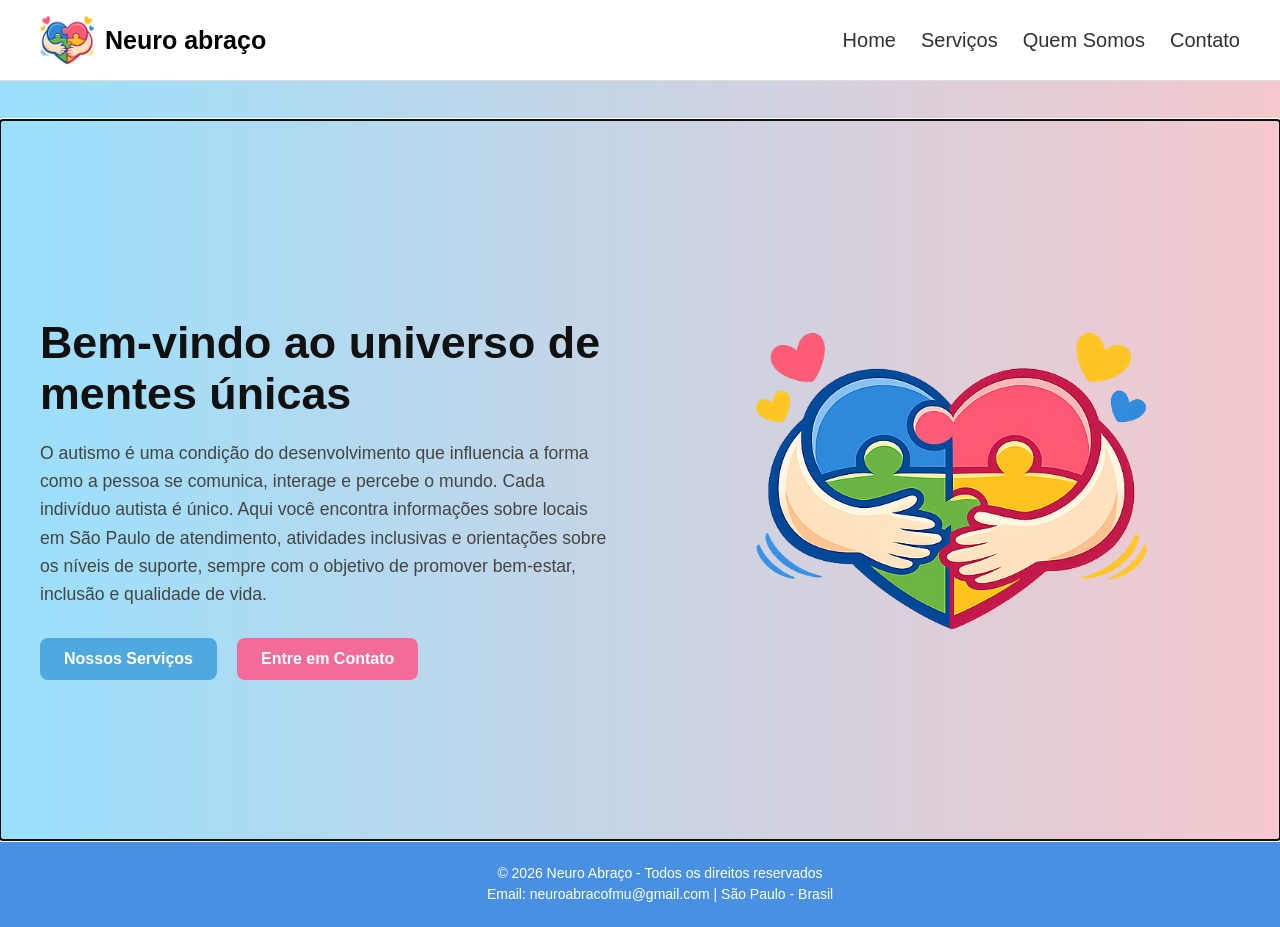
<file: index.html>
<!DOCTYPE html>
<html lang="pt-br">
<head>
    <meta charset="UTF-8">
    <meta name="viewport" content="width=device-width, initial-scale=1.0">
    <title>Neuro Abraço</title>
    <style> /* Oculta todas as páginas por padrão */ /* Exibe apenas a página inicial ao carregar */
    .pagina { display: none; }
    #index  { display: flex; }
    </style>
    <link rel="stylesheet" href="style.css"> <!-- Ícone exibido na aba do navegador -->
    <link rel="icon" href="img/logo-neuroabraco.png">
</head>
<body>
<header> 
  <nav class="navbar">
    <div class="logo-area" onclick="mostrarPagina('index')" style="cursor: pointer;"> <!-- Logo clicável que redireciona para a página inicial -->
    <img src="img/logo-neuroabraco.png" alt="Logo Neuro Abraço">
    <span class="site-name">Neuro abraço</span>
    </div>
    <ul class="nav-links"> <!-- Links de navegação — cada um chama mostrarPagina() -->
      <li><a href="#" onclick="mostrarPagina('index')">home</a></li>
      <li><a href="#" onclick="mostrarPagina('servicos')">serviços</a></li>
      <li><a href="#" onclick="mostrarPagina('quem-somos')">quem somos</a></li>
      <li><a href="#" onclick="mostrarPagina('contato')">contato</a></li>
    </ul>
  </nav>
</header>

  <main>
    <section id="index" class="pagina">
  <div class="index-container">
    <div class="index-texto"> <!-- Bloco de texto e botões do lado esquerdo -->
      <h1>Bem-vindo ao universo de mentes únicas</h1>
      <p>
        O autismo é uma condição do desenvolvimento que influencia a forma como a pessoa se comunica, interage e percebe o mundo. 
        Cada indivíduo autista é único. Aqui você encontra informações sobre locais em São Paulo de atendimento, atividades inclusivas 
        e orientações sobre os níveis de suporte, sempre com o objetivo de promover bem-estar, inclusão e qualidade de vida.
      </p>
      <div class="index-botoes"> <!-- Botões -->
        <a href="#" onclick="mostrarPagina('servicos')" class="btn">Nossos Serviços</a>
        <a href="#" onclick="mostrarPagina('contato')" class="btn btn-secundario">Entre em Contato</a>
      </div>
    </div>

    <div class="index-imagem">
      <img src="img/logo-neuroabraco.png" alt="Logo Neuro Abraço">
    </div>
  </div>
</section>
  <!-- FIM: #index -->
  <!-- INICIO: Serviços -->
    <section id="servicos" class="pagina" style="display:none;">
  <div class="servicos-container">
    <h1>O que você precisa?</h1>

 <div class="servicos-grid">  <!-- Grade de cards — layout definido em .servicos-grid no style.css -->

  <div class="card-servico" onclick="mostrarPagina('suporte')">
    <img src="img/bg1-niveis.jpg" alt="Níveis de suporte">
    <div class="card-conteudo">
      <h3>Níveis de suporte</h3>  <!-- Card 1: Níveis de Suporte -->
      <p>
        Informações básicas sobre os níveis 1, 2 e 3 de suporte
        e como cada um influencia as necessidades da pessoa autista.
      </p>
    </div>
  </div>

  <div class="card-servico" onclick="mostrarPagina('locais')">   <!-- Card 2: Locais de Atendimento Especializado -->
    <img src="img/bg2-esp.jpg" alt="Locais de atendimento especializado">
    <div class="card-conteudo">
      <h3>Locais de Atendimento Especializado</h3>
      <p>
        Endereços e instituições em São Paulo que oferecem acompanhamento especializado para pessoas autistas e suas famílias.
      </p>
    </div>
  </div>

  <div class="card-servico" onclick="mostrarPagina('atividades')">  <!-- Card 3: Atividades Inclusivas e Lazer -->
    <img src="img/bg3-parque.jpg" alt="Atividades inclusivas e lazer">
    <div class="card-conteudo">
      <h3>Atividades Inclusivas e Lazer</h3>
      <p>
        Sugestões de parques, oficinas e eventos culturais que promovem para todos uma inclusão e diversão garantida.
      </p>
    </div>
  </div>

  <div class="card-servico" onclick="mostrarPagina('alimentacao')"> <!-- Card 4: Informações Alimentares -->
    <img src="img/bg4-alimento.jpg" alt="Informações alimentares">
    <div class="card-conteudo">
      <h3>Informações Alimentares</h3>
      <p>
        Dicas sobre alimentação saudável e adaptada às necessidades de pessoas autistas, com foco em bem-estar.
      </p>
    </div>
  </div>

</div>
</section>
<!-- FIM: #servicos -->


<!-- paginas de cada um dos serviços, para criar um novo basta copiar e colar, substituir os nomes das classes e as infos -->
  <section id="suporte" class="pagina" style="display:none;">
    <button class="btn-voltar" onclick="mostrarPagina('servicos')">← Voltar aos Serviços</button>
    <h1>Níveis de Suporte no TEA</h1> <!-- texto do começo!-->
    <p class="suporte-subtitulo">
      Os níveis de suporte no Transtorno do Espectro Autista (TEA), estabelecidos pelo DSM-5 (Manual Diagnóstico e Estatístico de Transtornos Mentais), não medem a gravidade da inteligência ou a capacidade verbal, mas sim a quantidade de apoio necessário que uma pessoa autista precisa para funcionar no dia a dia. O espectro é dividido em três níveis, focando nas áreas de comunicação social e comportamentos restritos/repetitivos. 
    </p>

    <!-- Grade com os 3 cards de nível — layout em .niveis-grid no style.css -->
    <div class="niveis-grid"> 

      <div class="nivel-card nivel-1"> <!-- Nível 1: Leve -->
        <span class="nivel-badge">Nível 1</span>
        <h2>Necessitando de apoio - Leve</h2>
        <p>A pessoa apresenta dificuldades que se tornam aparentes sem suporte, mas consegue se comunicar verbalmente e tem maior independência.</p>
        <ul>
          <li><strong>Comunicação Social:</strong> Pode ter dificuldades em iniciar interações sociais, 
          conversas, e fazer amigos. A fala pode ser funcional, mas o entendimento de 
          nuances sociais é limitado.</li>
          <li><strong>Comportamento:</strong> A rigidez comportamental causa interferência significativa 
          em um ou mais contextos. Dificuldade em organizar e planejar atividades, 
          além de inflexibilidade para mudar de foco ou ação.</li>
          <li><strong>Suporte:</strong> Requer apoio para lidar com desafios sociais e organizacionais, 
          mas geralmente tem autonomia. </li>
        </ul>
      </div>

      <div class="nivel-card nivel-2"> <!-- Nível 2: Moderado -->
        <span class="nivel-badge">Nível 2</span>
        <h2>Necessitando de apoio substancial - Moderado</h2>
        <p>A pessoa necessita de suporte mais consistente. As dificuldades são mais evidentes mesmo com apoio instalado.</p>
        <ul>
          <li><strong>Comunicação Social:</strong> Apresenta dificuldades mais marcadas na 
          comunicação verbal e não verbal. A interação social é limitada a interesses 
          muito específicos e há notável déficit na resposta social.</li>
          
          <li><strong>Comportamento:</strong> Comportamentos inflexíveis, rigidez comportamental e 
          dificuldades em lidar com a mudança são mais frequentes e evidentes, 
          interferindo em diversas situações.</li>
          
          <li><strong>Suporte:</strong> Exige apoio substancial e constante para a vida cotidiana e 
          atividades diárias.</li>
        </ul>
      </div>

      <div class="nivel-card nivel-3"> <!-- Nível 3: Severo/Grave -->
        <span class="nivel-badge">Nível 3</span>
        <h2>Suporte Muito Substancial - Severo/Grave</h2>
        <p>A pessoa necessita de suporte intensivo em todas as áreas. As dificuldades causam impacto significativo no funcionamento diário.</p>
        <ul>
          <li><strong>Comunicação Social:</strong> Déficits graves nas habilidades de comunicação social 
          verbal e não verbal. Muitas vezes, a pessoa é não verbal ou usa fala 
          funcional muito limitada, com interações sociais mínimas. </li>
          
          <li><strong>Comportamento:</strong> Extrema dificuldade em lidar com mudanças. Grande 
          rigidez comportamental, fixação em comportamentos atípicos e alto nível de 
          angústia quando as rotinas são alteradas.</li>
          
          <li><strong>Suporte:</strong> Exige apoio muito substancial e intensivo, pois a autonomia é 
          bastante limitada.</li>
          
          <li><strong>Os níveis não são fixos:</strong> Uma pessoa pode evoluir e precisar de menos 
          suporte ao longo do tempo com as terapias corretas (como ABA, 
          Fonoaudiologia, Terapia Ocupacional).</li>
          
          <li><strong>Independência:</strong> O objetivo do suporte é aumentar a autonomia e qualidade 
          de vida da pessoa autista. </li>
          
          <li><strong>Variabilidade:</strong> Cada indivíduo dentro do mesmo nível pode apresentar 
          características e necessidades diferentes. </li>
          
          <li><strong>Triagem e Intervenção:</strong> O diagnóstico precoce e a intervenção precoce 
          (inclusive envolvendo os pais) são fundamentais.</li>
        </ul>
      </div>
    </div>

    <div class="suporte-nota"> <!-- Observações gerais sobre o espectro — aplicáveis a todos os níveis (rodape)-->
      <strong>Importante:</strong> Os níveis de suporte não definem a capacidade ou o potencial da pessoa autista.
      São uma ferramenta clínica para orientar o cuidado. Cada pessoa é única e pode ter características de mais de um nível
      dependendo do contexto. O diagnóstico deve ser feito por profissionais especializados.
    </div>
  </section>

 <!-- FIM: .niveis-grid -->

  
<!-- coloque aqui a aba de atendimentos copiando e substituindo as classes e as infos -->
  <section id="locais" class="pagina" style="display:none;">
    <button class="btn-voltar" onclick="mostrarPagina('servicos')">← Voltar aos Serviços</button>
    <h1>Locais de Atendimento especializados</h1> <!-- texto do começo!-->
    <p class="suporte-subtitulo">
      São Paulo é uma cidade com uma rede diversificada de serviços especializados para pessoas autistas e suas famílias. 
      Abaixo estão listados alguns dos principais locais de atendimento, incluindo clínicas, centros de diagnóstico, instituições de apoio e grupos de suporte. 
      É importante entrar em contato diretamente com cada instituição para obter informações atualizadas sobre os serviços oferecidos, horários de atendimento e critérios de acesso.
    </p>
    <div class="locais-categoria"> <!-- Categoria: locais especializados -->
        <h2>Locais especializados na região de São Paulo</h2>
        <div class="locais-lista">
          <div class="locais-item">
            <h4>CAPSi (Centro de Atenção Psicossocial Infantojuvenil)</h4>
            <p>Foco de Atuação: Casos de TEA que apresentam sofrimento psíquico intenso, crises graves ou comorbidades psiquiátricas complexas (como agressividade severa ou autoagressão). Trabalham no modelo de "porta aberta" (você pode ir diretamente sem encaminhamento para uma triagem). Ele não foca apenas na terapia individual clássica, mas sim na reinserção social e no fortalecimento familiar.</p>
            <p>Profissionais: Psiquiatras infantis, psicólogos, terapeutas ocupacionais, enfermeiros e assistentes sociais.</p>
          </div>
          <div class="locais-item">
            <h4>CER (Centro Especializado em Reabilitação)</h4>
            <p>Foco de Atuação: Habilitação e reabilitação do neurodesenvolvimento. É o local ideal para o desenvolvimento de fala, coordenação motora, habilidades sociais e autonomia para as atividades do dia a dia. Diferente do CAPSi, o acesso ao CER 
            exige encaminhamento médico (geralmente feito pelo pediatra ou clínico geral da Unidade Básica de Saúde - UBS).</p>
            <p>Profissionais: Fonoaudiólogos, terapeutas ocupacionais (frequentemente com integração sensorial), fisioterapeutas, psicólogos e neuropediatras.</p>
          </div>
          <div class="locais-item">
            <h4>AMA (Associação de Amigos do Autista)</h4>
            <p>Foco de Atuação: Atendimento educacional especializado e terapêutico para pessoas com TEA em todos os níveis de suporte, desde crianças até adultos. O atendimento é 100% gratuito através de convênios com as Secretarias de Saúde e Educação. Por ser um serviço altamente especializado e gratuito, costuma ter listas de espera longas.</p>
            <p>Critério de Acesso: Para as unidades de São Paulo, por exemplo, a criança precisa estar matriculada na rede pública de ensino e obter um encaminhamento oficial através da Diretoria de Ensino ou da Secretaria de Saúde.</p>
          </div>
        </div>
        </div>
  </section>
<!-- subpagina de lazer -->
<section id="atividades" class="pagina">
  <div class="detalhe-container">
    <button class="btn-voltar" onclick="mostrarPagina('servicos')">← Voltar aos Serviços</button>
    <h1>Atividades Inclusivas e Lazer em São Paulo</h1>
    <p class="detalhe-intro">
      Lazer e cultura são direitos de todos. São Paulo oferece espaços e eventos pensados para
      proporcionar experiências prazerosas e seguras para pessoas autistas e suas famílias.
    </p>
  </div>

    <div class="atividades-categorias">

      <div class="atividade-categoria"> <!-- Categoria 1: Parques -->
        <h2>Parques e Espaços ao Ar Livre</h2>
        <div class="atividade-lista">
          <div class="atividade-item">
            <h4>Parque Estadual da Cantareira</h4>
            <p>Amplo espaço verde com trilhas tranquilas, ideal para quem aprecia ambientes naturais e
            com menos estímulos sonoros urbanos.</p>
          </div>
          <div class="atividade-item">
            <h4>Parque Aclimação</h4>
            <p>Possui zoológico de pássaros, espaço amplo e áreas sombreadas. Boa opção para passeios
            em horários menos movimentados.</p>
          </div>
          <div class="atividade-item">
            <h4>Parque Villa-Lobos</h4>
            <p>Espaço amplo com ciclovia, campo e áreas de descanso. Tranquilo em dias de semana.</p>
          </div>
        </div>
        </div>
      </div>

      <div class="atividade-categoria"> <!-- Categoria 2: Cultura e Entretenimento -->
        <h2>Cultura e Entretenimento</h2>
        <div class="atividade-lista">
          <div class="atividade-item">
            <h4>Sessões Adaptadas no Cinema</h4>
            <p>Diversas redes (Cinemark, Cinépolis, Cinemaximo) oferecem sessões com som reduzido,
            iluminação parcial e ambiente mais relaxado. Consulte a programação no site de cada rede.</p>
          </div>
          <div class="atividade-item">
            <h4>Museu Catavento Cultural</h4>
            <p>Museu de ciências interativo que frequentemente oferece visitas adaptadas para pessoas
            com TEA, com agendamento prévio.</p>
            <p><strong>Endereço: </strong> Av. Mercúrio, s/n — Brás, SP</p>
          </div>
            
          <div class="atividade-item">
            <h4>Museu da Imaginação</h4>
            <p>O Museu da Imaginação promove diversas atividades que estimulam as crianças a colocarem a mão na massa. Oferece oficinas de robótica, oficinas artísticas, apresentações científicas e muito mais!</p>
            <p><strong>Endereço: </strong>Rua Virgilio Wey, 100 - Água Branca, São Paulo - SP</p>
          </div>
          <div class="atividade-item">
            <h4>Parque da Mônica</h4>
            <p> O Parque da Mônica é o parque temática da Turma da Mônica e conta com entrada gratuita para autistas até 17 anos (através de parceria) e, geralmente, um acompanhante paga meia. Possui sala silenciosa e abafadores.</p>
            <p><strong>Endereço: </strong>Av. das Nações Unidas, 22540 - Jurubatuba, São Paulo - SP</p>
          </div>
          <div class="atividade-item">
            <h4>Cidade da Criança (SBC)</h4>
            <p>A Cidade da Criança é um parque de diversões brasileiro localizado no centro da cidade de São Bernardo do Campo, na região metropolitana de São Paulo. </p>
            <p><strong>Endereço: </strong>R. Tasman, 600 - Jardim do Mar, São Bernardo do Campo - SP</p>
            <!-- FIM: Categoria 2 -->
          </div>
        </div>
      </div>
<!-- Aviso/dica de planejamento para passeios -->
    <div class="detalhe-aviso">
      <strong>Planejando a saída:</strong> Verifique se está levando a documentação como laudo médico e carterinha PCD. Sempre que possível, visite o local antes em horários tranquilos, leve itens de conforto sensorial (fones abafadores, brinquedos fidget) e informe os responsáveis do espaço sobre as necessidades específicas. Muitos locais têm equipes preparadas para ajudar!
    </div>
  </div>
</section>

<!-- coloque aqui a aba de alimentaçao repetindo o mesmo processo de copiar e colar, substituir classes e infos -->
  <section id="alimentacao" class="pagina" style="display:none;">
    <button class="btn-voltar" onclick="mostrarPagina('servicos')">← Voltar aos Serviços</button>
    <h1>Alimentação Especializada</h1> <!-- texto do começo!-->
    <p class="suporte-subtitulo">
      A alimentação de pessoas autistas pode apresentar desafios específicos, como seletividade alimentar, preferências por texturas ou sabores específicos e dificuldades sensoriais. É importante buscar orientação de profissionais especializados, como nutricionistas e terapeutas ocupacionais, para desenvolver estratégias que promovam uma alimentação equilibrada e adaptada às necessidades individuais, garantindo o bem-estar e a saúde da pessoa autista.
    </p>
    <div class="alimentacao-categoria"> <!-- Categoria: Nutição -->
        <h2>Nutrição e TEA: Estratégias para Seletividade e Saúde Intestinal</h2>
        <div class="alimentacao-lista">
          <div class="alimentacao-item">
            <h4> Desafios Comuns na Alimentação</h4>
            <p>Seletividade alimentar extrema: Preferência rígida por determinadas cores, formatos, marcas ou temperaturas.</p>
            <p>Hipersensibilidade sensorial: Rejeição de alimentos devido a texturas específicas (pastosos, crocantes), cheiros ou sabores intensos.</p>
            <p>Problemas gastrointestinais: Alta incidência de constipação, diarreia, refluxo e dores abdominais..</p>
          </div>
          <div class="alimentacao-item">
            <h4>Estratégias Nutricionais Clínicas</h4>
            <p>Abordagem Fresh & In Natura: Priorização de alimentos frescos e redução drástica de ultraprocessados, corantes, conservantes e açúcares refinados.</p>
            <p>Dietas de exclusão (sob supervisão): Protocolos como a dieta sem glúten e sem caseína (SGSC) ou dieta cetogênica ajudam a reduzir sintomas em um subgrupo de crianças, mas só devem ser feitas com acompanhamento rigoroso para evitar desnutrição.</p>
            <p>Suplementação direcionada: Investigação de carências comuns e reposição orientada de Vitamina D, Ômega-3, Ferro, Zinco e Vitaminas do complexo B.</p>
          </div>
          <div class="alimentacao-item">
            <h4>Como Trabalhar a Seletividade em Casa</h4>
            <list>
              <li><strong>Exposição gradual:</strong> Introdução lenta e repetida de novos alimentos, sem pressão, para aumentar a aceitação.</li>
              <li><strong>Modelagem alimentar:</strong> Pais e familiares consumindo os mesmos alimentos para incentivar a experimentação.</li>
              <li><strong>Apresentação criativa:</strong> Uso de formatos divertidos, cores variadas e pratos visualmente atraentes para despertar o interesse.</li>
              <li><strong>Rotina alimentar:</strong> Estabelecer horários regulares para as refeições, criando previsibilidade e segurança.</li>
            </list>
          </div>
           <div class="detalhe-aviso">
      <strong>Importante:</strong> Qualquer mudança na dieta deve ser acompanhada por um nutricionista materno-infantil especializado em TEA e por um fonoaudiólogo ou terapeuta ocupacional com foco em integração sensorial, para garantir que as necessidades nutricionais sejam atendidas e que a alimentação seja prazerosa e adaptada às preferências sensoriais da pessoa autista.
    </div>
        </div>
        </div>
  </section>

  <!--Nosso contato -->
<section id="contato" class="pagina" style="display:none;">

  <div class="cx-principal">
    <h1>Contato</h1>
    <p>Entre em contato com o projeto ou diretamente com os membros da equipe.</p>

    <div class="card-contato">    
      <h3>Contato do projeto:</h3>
      <p>neuroabracofmu@gmail.com</p>
    </div>
  </div>

  <div class="cx-membros">
    <h1>Contato dos membros</h1>
    <div class="card-name">    
      <ul>
        <li class="membro">
          <span class="nome">Nadia</span>
          <span class="email">rtv.nadia@gmail.com</span>
        </li>

        <li class="membro">
          <span class="nome">Robson Junior</span>
          <span class="email">fariasjuniorrobson@gmail.com</span>
        </li>
             <li class="membro">
            <span class="nome">Pedro Henrique</span>
            <span class="email">pehenriquepereira1@gmail.com</span>
        </li>
             <li class="membro">
            <span class="nome">Nadia</span>
            <span class="email">rtv.nadia@gmail.com</span>
        </li>
             <li class="membro">
            <span class="nome">Nadia</span>
            <span class="email">rtv.nadia@gmail.com</span>
        </li>
             <li class="membro">
            <span class="nome">Nadia</span>
            <span class="email">rtv.nadia@gmail.com</span>
        </li>
             <li class="membro">
            <span class="nome">Nadia</span>
            <span class="email">rtv.nadia@gmail.com</span>
        </li>           
        </ul>
    </div>
    </div>
    </section>
    <section id="quem-somos" class="pagina">

    <div class="cxa-quem-somos">
        <h1>Quem Somos</h1>
        <p>Somos uma equipe formada a partir de um projeto acadêmico desenvolvido no primeiro semestre do curso de Análise e Desenvolvimento de Sistemas da FMU, em São Paulo.</p>
    </div>
    </section>

</main>
<!-- rodape !-->
<footer>
  <div class="footer-content">
    <p>&copy; 2026 Neuro Abraço - Todos os direitos reservados</p>
    <p>Email: neuroabracofmu@gmail.com | São Paulo - Brasil</p>
  </div>
</footer>

<!-- Script principal: contém a função mostrarPagina() que controla toda a navegação entre as seções da página -->
<script src="main.js"></script>

</body>
</html>
</file>
<file: style.css>
.logo-area { /*logo do site*/
  display: flex;
  align-items: center;
  gap: 10px;
  cursor: pointer;
}

/* ─────────────────────────────────────────────────────
   CABEÇALHO
   Header fixo no topo da tela, sempre visível durante
   a rolagem. z-index alto garante que fique sobre
   qualquer outro elemento da página.
───────────────────────────────────────────────────── */
header { 
  height: var(--header-height); /* empurra o conteúdo para baixo do header fixo */
  box-sizing: border-box;
  background-color: #ffffff;
  border-bottom: 1px solid #ddd;
  position: fixed;
  top: 0;
  left: 0;
  width: 100%;
  z-index: 1000;
}

main {
  margin-top: 120px; /* compensa a altura do header fixo */
}

body{
  margin: 0;
  padding-top: var(--header-height);
  font-family: sans-serif;
  color: #444;
  background: linear-gradient(to right, #9ae0fd, #f5c8cc);
}

/* ─────────────────────────────────────────────────────
   2. SISTEMA DE PÁGINAS
   Todas as seções com .pagina ficam ocultas por padrão.
   A classe .pagina.ativa é adicionada via JavaScript
   (main.js → função mostrarPagina()) para exibir a seção correta.
───────────────────────────────────────────────────── */

.pagina {
  display: none;
}

.pagina.ativa {                /* Quando o JS adiciona a classe .ativa, a seção se torna visível. "inherit" herda o display do elemento pai. */       
  display: inherit;
}
/* barra de navegaçao */
.navbar {
  max-width: 1200px;
  margin: 0 auto; /* centraliza horizontalmente */
  padding: 15px 30px;
  display: flex;
  justify-content: space-between;  /* logo à esquerda, links à direita */
  align-items: center;
}
/* Área do logo: imagem + nome do site lado a lado */
.logo-area {
  display: flex;
  align-items: center;
  gap: 10px;
}

.logo-area img {
  width: 55px;
  height: 50px;
}
/* Nome do site exibido ao lado do logo */
.site-name {
  font-size: 25px;
  font-weight: bold;
  color: #000;
}

.nav-links {
  list-style: none; /* remove os marcadores da lista */
  display: flex;
  gap: 25px;
  margin: 0;
  padding: 0;
}

.nav-links li a {
  text-decoration: none; /* remove os marcadores da lista */
  color: #313131;
  font-size: 20px;
  text-transform: capitalize; /* primeira letra maiúscula */
  transition: color 0.3s;
}

.nav-links li a:hover { /* Efeito ao passar o mouse: muda a cor do link para azul */
  color: #4a90e2;
}

#index {
  display: flex;
  justify-content: center;
  align-items: center;
  min-height: 80vh; /* ocupa pelo menos 80% da altura da tela */
  padding: 30px 20px;
  box-sizing: border-box;
}

.index-container {  /* Container que organiza texto e imagem lado a lado */
  display: flex;
  align-items: center;
  justify-content: space-between;
  max-width: 1200px;
  width: 100%;
  gap: 50px;
}

.index-texto {  /* Bloco de texto: ocupa metade do espaço disponível */
  flex: 1;
  text-align: left;
}

.index-texto h1 {
  font-size: 2.8em;
  font-weight: bold;
  color: #111;
  margin-bottom: 20px;
}

.index-texto p {
  font-size: 1.1em;
  line-height: 1.6;
  color: #444;
  margin-bottom: 30px;
}

.index-botoes {  /* Botões da home dispostos lado a lado */
  display: flex;
  gap: 20px;
}

/* ─────────────────────────────────────────────────────
   BOTÕES
   .btn           → botão principal (azul)
   .btn-secundario → botão secundário (rosa), sobrescreve .btn
   .btn-voltar    → botão de retorno nas subpáginas (branco com sombra)
───────────────────────────────────────────────────── */

.btn { /* Botão padrão/primário */
  background-color: #4da9df;
  color: white;
  padding: 12px 24px;
  border-radius: 8px;
  text-decoration: none;
  font-weight: bold;
  transition: background-color 0.3s ease;
}

.btn:hover {
  background-color: #2857d8;
}

.btn-secundario { /* Modificador: botão secundário (rosa) — deve ser usado junto com .btn */
  background-color: #f36c99;
  color: #ffffff;
}

.btn-secundario:hover {
  background-color: #e75eb3;
}

.index-imagem {
  flex: 1;
  display: flex;
  justify-content: center;
}

.index-imagem img {
  width: 400px; 
  height: auto;
}
/* RESPONSIVIDADE - Adapta o layout para telas menores (até 768px — tablets e celulares) */
@media (max-width: 768px) { 
  .index-container {
    flex-direction: column;
    text-align: center;
  }

  .index-imagem img {
    width: 250px;
    margin-top: 30px;
  }
}

/* Botão "Voltar" usado no topo das subpáginas de serviços */
.btn-voltar {
  display: inline-flex;
  align-items: center;
  gap: 8px;
  background: #ffffff;
  border: none;
  color: #111;
  padding: 12px 24px;
  border-radius: 16px;
  font-weight: bold;
  font-size: 15px;
  cursor: pointer;
  margin-bottom: 30px;
  box-shadow: 0 4px 14px rgba(31, 112, 193, 0.15);
  transition: transform 0.3s ease;
  text-decoration: none;
}

.btn-voltar:hover { /* Sobe levemente ao passar o mouse */
  transform: translateY(-3px);
}

/* ─────────────────────────────────────────────────────
   PÁGINA DE SERVIÇOS (#servicos)
   Exibe os 4 cards em uma grade de 4 colunas iguais.
   Para mudar o número de colunas, altere o valor de
   grid-template-columns (ex: repeat(2, 1fr) = 2 colunas).
───────────────────────────────────────────────────── */

#servicos {
  display: flex;
  flex-direction: column;
  align-items: center;
  justify-content: flex-start;
  padding: 60px 20px;
  min-height: 100vh;
  box-sizing: border-box;
}

#servicos h1 {
  font-size: 2.8em;
  font-weight: bold;
  color: #111;
  text-align: center;
  margin-bottom: 50px;
  letter-spacing: 1px;
}

.servicos-grid { /* Grade de 4 colunas para os cards de serviço */
  display: grid;
  grid-template-columns: repeat(4, 1fr);  /* 4 colunas iguais */
  gap: 25px;
  justify-items: center;
  width: 100%;
}

/* ─────────────────────────────────────────────────────
   CARDS DE SERVIÇO (.card-servico)
   Cada card tem imagem no topo e conteúdo (título + texto)
   embaixo. O hover aplica uma leve elevação.
───────────────────────────────────────────────────── */
.card-servico {
  background: #ffffff;
  border-radius: 30px;
  overflow: hidden; /* imagem não ultrapassa as bordas arredondadas */
  cursor: pointer;
  box-shadow: 0 4px 14px rgba(31, 112, 193, 0.2);
  transition: transform 0.3s ease;
  width: 100%;
  max-width: 340px;
}

.card-servico:hover { /* Eleva o card ao passar o mouse */
  transform: translateY(-4px);
}

.card-servico img { /* Imagem do card: largura total e altura fixa com recorte */
  width: 100%;
  height: 220px;
  object-fit: cover;
  display: block;
}

.card-conteudo { /* Área de texto dentro do card */
  padding: 22px;
}

.card-conteudo h3 {
  font-size: 22px;
  margin-bottom: 12px;
  color: #111;
}

.card-conteudo p {
  font-size: 16px;
  line-height: 1.6;
  color: #444;
}

/* ─────────────────────────────────────────────────────
   PÁGINA DE SUPORTE (#suporte)
   Exibe os 3 níveis do TEA em grade de 3 colunas.
   Cada nível tem uma cor de destaque diferente na borda.
───────────────────────────────────────────────────── */

#suporte {
  max-width: 1000px;
  margin: 0 auto; /* centraliza a seção na página */
  padding: 60px 20px;
  color: #111;
}

#suporte h1 {
  font-size: 2.4em;
  font-weight: bold;
  margin-bottom: 10px;
  color: #111;
}

#suporte .suporte-subtitulo {
  font-size: 1.05em;
  color: #555;
  margin-bottom: 40px;
  line-height: 1.6;
}

.niveis-grid { /* Grade de 3 colunas para os cards de nível */
  display: grid;
  grid-template-columns: repeat(3, 1fr);
  gap: 25px;
  margin-bottom: 50px;
}

.nivel-card {
  background: #ffffff;
  border-radius: 20px;
  padding: 28px 24px;
  box-shadow: 0 4px 14px rgba(31, 112, 193, 0.15);
  border-top: 5px solid;
  transition: transform 0.3s ease;
}

.nivel-card:hover {
  transform: translateY(-4px);
}

/* Cores da borda superior por nível */
.nivel-card.nivel-1 { border-color: #8ed06b; }
.nivel-card.nivel-2 { border-color: #f4c542; }
.nivel-card.nivel-3 { border-color: #e07b54; }

.nivel-badge {  /* Badge/etiqueta do nível (ex: "NÍVEL 1") */
  display: inline-block;
  font-size: 12px;
  font-weight: bold;
  letter-spacing: 1px;
  text-transform: uppercase;
  padding: 4px 12px;
  border-radius: 30px;
  margin-bottom: 14px;
  color: #fff;
}
/*cores da badge*/
.nivel-1 .nivel-badge { background-color: #619e44; }
.nivel-2 .nivel-badge { background-color: #c9a400; }
.nivel-3 .nivel-badge { background-color: #c0552a; }

.nivel-card h2 {
  font-size: 1.3em;
  margin-bottom: 12px;
  color: #111;
}

.nivel-card p {
  font-size: 15px;
  line-height: 1.65;
  color: #444;
}

.nivel-card ul {
  padding-left: 18px;
  margin-top: 10px;
  color: #444;
  font-size: 15px;
  line-height: 1.8;
}

.suporte-nota { /* Nota/aviso no rodapé da seção de suporte */
  background: #ffffff;
  border-left: 4px solid #9ae0fd;
  border-radius: 10px;
  padding: 20px 24px;
  font-size: 15px;
  color: #333;
  line-height: 1.7;
  box-shadow: 0 2px 8px rgba(0,0,0,0.06);
}

@media (max-width: 768px) { /* RESPONSIVIDADE - Adapta o layout para telas menores (até 768px — tablets e celulares) */
  .niveis-grid {
    grid-template-columns: 1fr;
  }
}

/* ─────────────────────────────────────────────────────
   PÁGINA DE ATIVIDADES (#atividades)
   Dividida em categorias empilhadas verticalmente.
   Cada categoria é um card branco com sombra.
───────────────────────────────────────────────────── */

#atividades {
  max-width: 1000px;
  margin: 0 auto;
  padding: 60px 20px;
  color: #111;
}

#atividades h1 {
  font-size: 2.4em;
  font-weight: bold;
  margin-bottom: 10px;
}

#atividades .atividades-subtitulo {
  font-size: 1.05em;
  color: #555;
  margin-bottom: 40px;
  line-height: 1.6;
}

.atividades-categorias {  /* Container que empilha as categorias verticalmente com espaço entre elas */
  display: flex;
  flex-direction: column;
  gap: 50px;
}

.atividade-categoria h2 {
  font-size: 1.3em;
  color: #111;
  margin-bottom: 16px;
  padding-bottom: 8px;
}

.atividade-cards { /* Grade interna de 3 colunas para os cards de atividade (usado quando os itens são exibidos em formato de card visual) */
  display: grid;
  grid-template-columns: repeat(3, 1fr);
  gap: 22px;
}

.atividade-card {
  background: #ffffff;
  border-radius: 16px;
  padding: 37px;
  box-shadow: 0 4px 14px rgba(31, 112, 193, 0.15);
  transition: transform 0.3s ease;
}

.atividade-card:hover {
  transform: translateY(-3px);
}


.atividade-categoria{ /* Cada categoria (ex: Parques, Cultura) é um card com sombra */
  background: #ffffff;
  border-radius: 16px;
  padding: 30px;
  box-shadow: 0 4px 14px rgba(31, 112, 193, 0.15);
  transition: transform 0.3s ease;
  margin-bottom: 30px;
  list-style: none;
  padding-left: 20px;
  color: #555;
}

.atividade-card h3 {
  font-size: 1.1em;
  font-weight: bold;
  color: #111;
  margin-bottom: 8px;
}

.atividade-card p {
  font-size: 14px;
  color: #555;
  line-height: 1.6;
}

.detalhe-aviso { /* Caixa de aviso/dica no final da seção de atividades */
  background: #e0eafc;
  border-radius: 16px;
  padding: 37px;
  box-shadow: 0 4px 14px rgba(31, 112, 193, 0.15);
  transition: transform 0.3s ease;
  margin-bottom: 30px;
  list-style: none;
  padding-left: 20px;
  color: #494949;
}

@media (max-width: 768px) { /* RESPONSIVIDADE - Adapta o layout para telas menores (até 768px — tablets e celulares) */
  .atividade-cards {
    grid-template-columns: 1fr;
  }
}

#locais {
  max-width: 1000px;
  margin: 0 auto;
  padding: 60px 20px;
  color: #111;
}

#locais h1 {
  font-size: 2.4em;
  font-weight: bold;
  margin-bottom: 10px;
}

#locais .locais-subtitulo {
  font-size: 1.05em;
  color: #555;
  margin-bottom: 40px;
  line-height: 1.6;
}

.locais-categorias {  
  display: flex;
  flex-direction: column;
  gap: 50px;
}

.locais-categoria h2 {
  font-size: 1.3em;
  color: #111;
  margin-bottom: 16px;
  padding-bottom: 8px;
}

.locais-cards {
  display: grid;
  grid-template-columns: repeat(3, 1fr);
  gap: 22px;
}

.locais-card {
  background: #ffffff;
  border-radius: 16px;
  padding: 37px;
  box-shadow: 0 4px 14px rgba(31, 112, 193, 0.15);
  transition: transform 0.3s ease;
}

.locais-card:hover {
  transform: translateY(-3px);
}


.locais-categoria{ 
  background: #ffffff;
  border-radius: 16px;
  padding: 30px;
  box-shadow: 0 4px 14px rgba(31, 112, 193, 0.15);
  transition: transform 0.3s ease;
  margin-bottom: 30px;
  list-style: none;
  padding-left: 20px;
  color: #555;
}

.locais-card h3 {
  font-size: 1.1em;
  font-weight: bold;
  color: #111;
  margin-bottom: 8px;
}

.locais-card p {
  font-size: 14px;
  color: #555;
  line-height: 1.6;
}

#alimentacao {
  max-width: 1000px;
  margin: 0 auto;
  padding: 60px 20px;
  color: #111;
}

#alimentacao h1 {
  font-size: 2.4em;
  font-weight: bold;
  margin-bottom: 10px;
}

#alimentacao .alimentacao-subtitulo {
  font-size: 1.05em;
  color: #555;
  margin-bottom: 40px;
  line-height: 1.6;
}
.alimentacao-categorias {  
  display: flex;
  flex-direction: column;
  gap: 50px;
}

.alimentacao-categoria h2 {
  font-size: 1.3em;
  color: #111;
  margin-bottom: 16px;
  padding-bottom: 8px;
}

.alimentacao-cards { 
  display: grid;
  grid-template-columns: repeat(3, 1fr);
  gap: 22px;
}

.alimentacao-card {
  background: #ffffff;
  border-radius: 16px;
  padding: 37px;
  box-shadow: 0 4px 14px rgba(31, 112, 193, 0.15);
  transition: transform 0.3s ease;
}

.alimentacao-card:hover {
  transform: translateY(-3px);
}


.alimentacao-categoria{ 
  background: #ffffff;
  border-radius: 16px;
  padding: 30px;
  box-shadow: 0 4px 14px rgba(31, 112, 193, 0.15);
  transition: transform 0.3s ease;
  margin-bottom: 30px;
  list-style: none;
  padding-left: 20px;
  color: #555;
}

.alimentacao-card h3 {
  font-size: 1.1em;
  font-weight: bold;
  color: #111;
  margin-bottom: 8px;
}

.alimentacao-card p {
  font-size: 14px;
  color: #555;
  line-height: 1.6;
}

footer { /* Rodapé */
  flex-shrink: 0;
  height: var(--header-height);
  background-color: #4a90e2;
  color: white;
  text-align: center;
  padding: 20px;
  width: 100%
}
.footer-content p {
  margin: 5px 0;
  font-size: 14px;
}
#contato .cx-principal {
  background: white;
  padding: 30px;
  border-radius: 30px;
  margin: 40px auto;
  max-width: 800px;
}

#contato .card-contato {
  background: linear-gradient(to right, #e6f7ea, #c1d2c4);
  padding: 12px 25px;
  border-radius: 15px;
  margin-top: 15px;
  display: flex;
  align-items: center;
  gap: 10px;
  width: fit-content;
}

#contato .card-contato h3 {
  margin: 0;
  font-size: 18px;
}

#contato .card-contato p {
  margin: 0;
  font-size: 16px;
}

#contato .cx-membros {
  background: white;
  padding: 40px;
  border-radius: 20px;
  margin: 40px auto;
  max-width: 800px;
}

#contato .card-name ul {
  display: flex;
  flex-wrap: wrap;
  gap: 15px;
}

#contato .membro {
  background: #f5f7fa;
  padding: 15px;
  border-radius: 12px;
  width: 200px;
  display: flex;
  flex-direction: column;
}

#contato .nome {
  font-weight: bold;
  font-size: 16px;
}

#contato .email {
  font-size: 14px;
  color: gray;
}
.cxa-quem-somos {
    background: white;
    padding: 30px;
    border-radius: 30px;
    margin:  40px auto;
    max-width: 800px;
    margin-top: 350px;
    margin-bottom: 310px;
    align-items: center;
}
</file>
